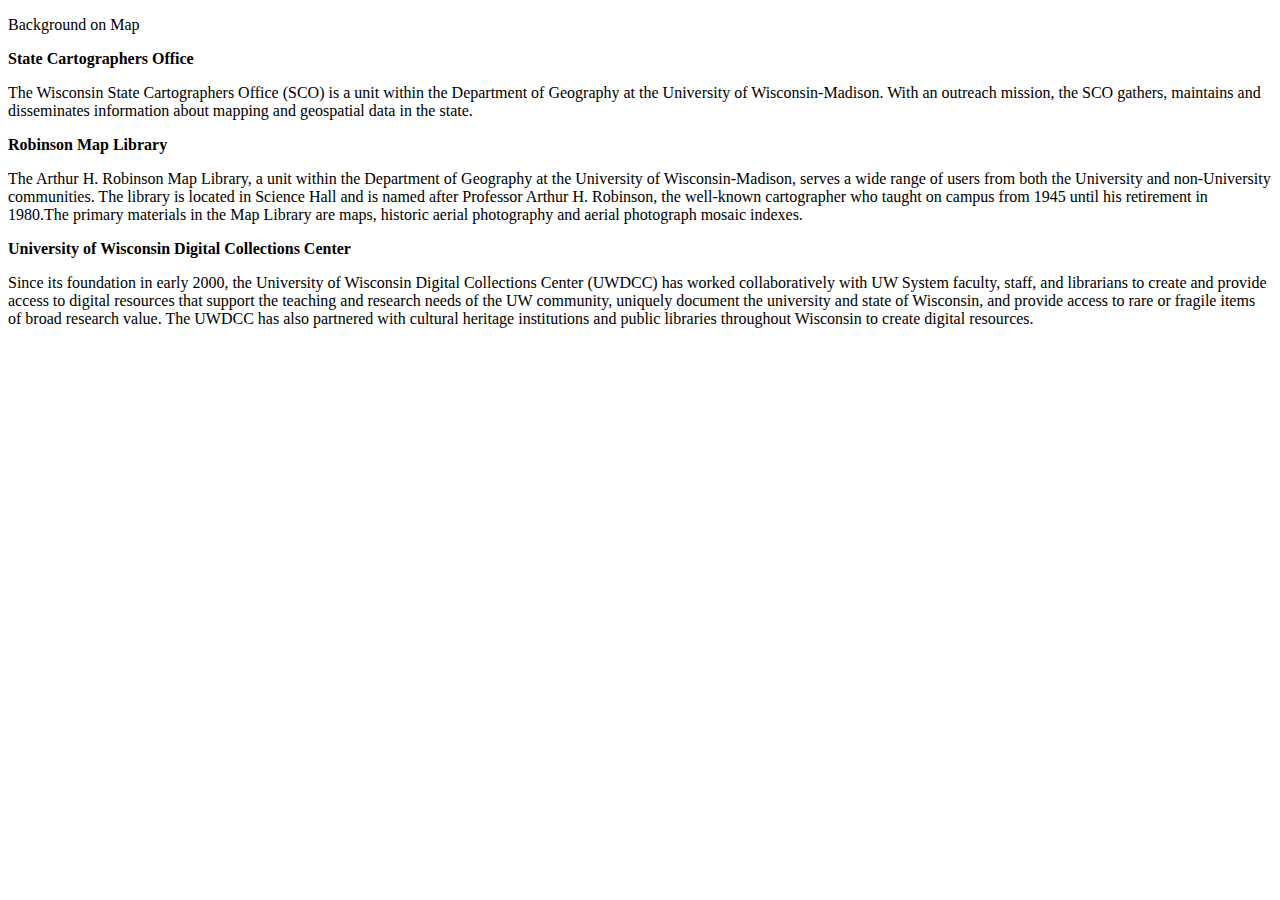
<file: html/about.html>
<!DOCTYPE html PUBLIC "-//W3C//DTD XHTML 1.0 Transitional//EN" "http://www.w3.org/TR/xhtml1/DTD/xhtml1-transitional.dtd">

<html xmlns="http://www.w3.org/1999/xhtml">

<p>Background on Map</p>
    <strong>State Cartographers Office</strong>
    <p>The Wisconsin State Cartographers Office (SCO) is a unit within the Department of Geography at the University of Wisconsin-Madison. With an outreach mission, the SCO gathers, maintains and disseminates information about mapping and geospatial data in the state.</p>
    <strong>Robinson Map Library</strong>
    <p>The Arthur H. Robinson Map Library, a unit within the Department of Geography at the University of Wisconsin-Madison, serves a wide range of users from both the University and non-University communities. The library is located in Science Hall and is named after Professor Arthur H. Robinson, the well-known cartographer who taught on campus from 1945 until his retirement in 1980.The primary materials in the Map Library are maps, historic aerial photography and aerial photograph mosaic indexes.</p>
    <strong>University of Wisconsin Digital Collections Center</strong>
    <p>Since its foundation in early 2000, the University of Wisconsin Digital Collections Center (UWDCC) has worked collaboratively with UW System faculty, staff, and librarians to create and provide access to digital resources that support the teaching and research needs of the UW community, uniquely document the university and state of Wisconsin, and provide access to rare or fragile items of broad research value. The UWDCC has also partnered with cultural heritage institutions and public libraries throughout Wisconsin to create digital resources.</p>
  </html>
</file>
